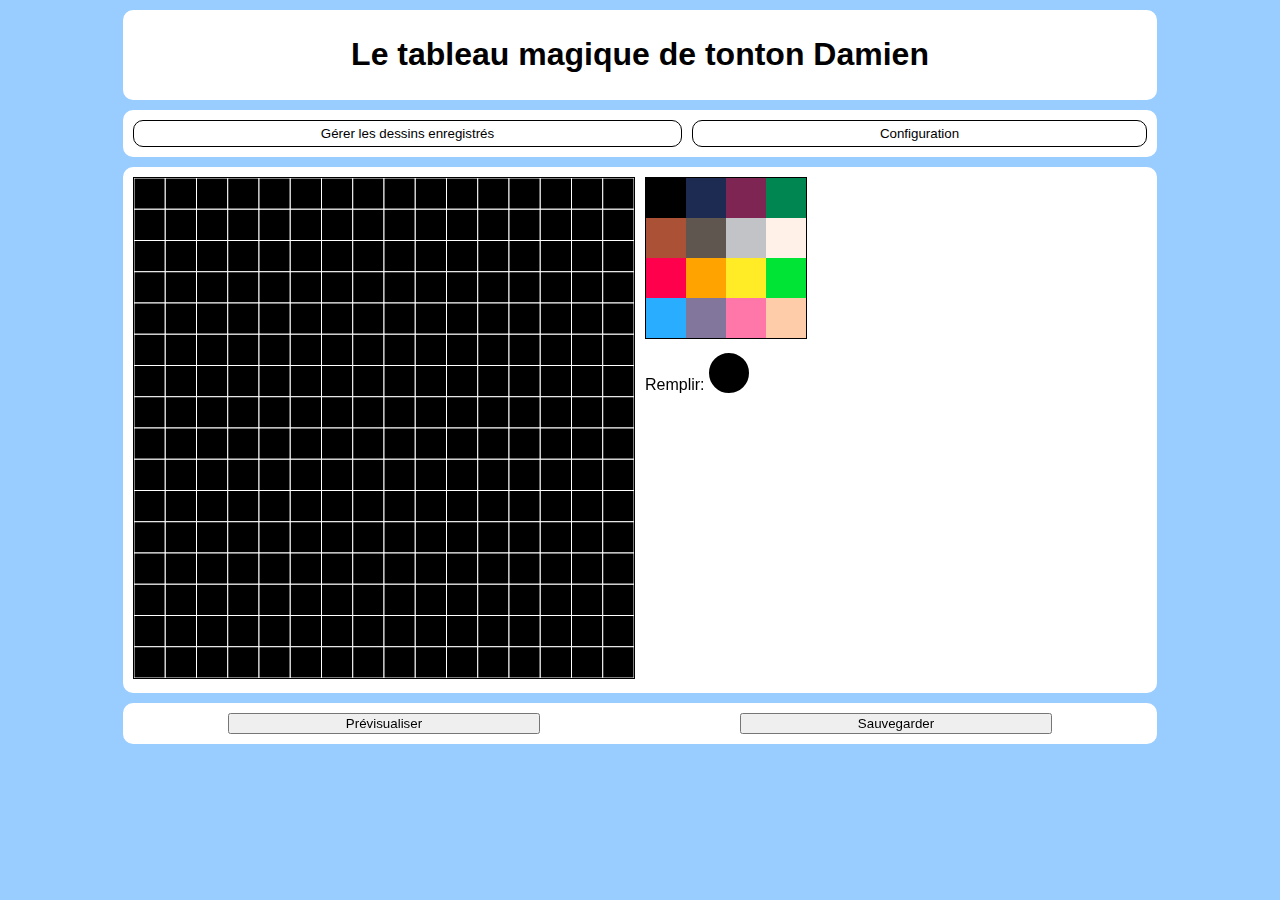
<file: Software/Arduino_Sketch_Test/data/index.html>
<!DOCTYPE html>
<html>
  <script type="text/javascript" src="script.js"></script>

  <!-- HEAD -->
  <head>
    <meta http-equiv="Content-Type" content="text/html; charset=utf-8"/>
    <link rel="stylesheet" href="style.css">
    <title>Tonton Damien's super pixel-art editor !!!</title>
  </head>

  <!-- BODY -->
  <body onload="init()">

    <div class="header"><h1>Le tableau magique de tonton Damien</h1></div>

    <div class="menu">
      <button class="boutton_menu" id="list" onclick="window.location.href='list.html';">Gérer les dessins enregistrés</button>
      <button class="boutton_menu" id="list" onclick="window.location.href='config.html';">Configuration</button>
    </div>

    <div class="content">

      <div class="sprite">
        <canvas  id="sprite" style="border:1px solid #000000;" width="500px" height="500px"></canvas>
      </div>

      <div class="drawingTools">
        <canvas id="palette" style="border:1px solid #000000;" width="160px" height="160px"></canvas>
        <div id="fill">
          Remplir: <button id="fill_button"></button>
        </div>
      </div>

    </div>

    <div class="footer">
      <button id="display_button">Prévisualiser</button>
      <button id="save_button">Sauvegarder</button>
    </div>
  </body>
</html>
</file>
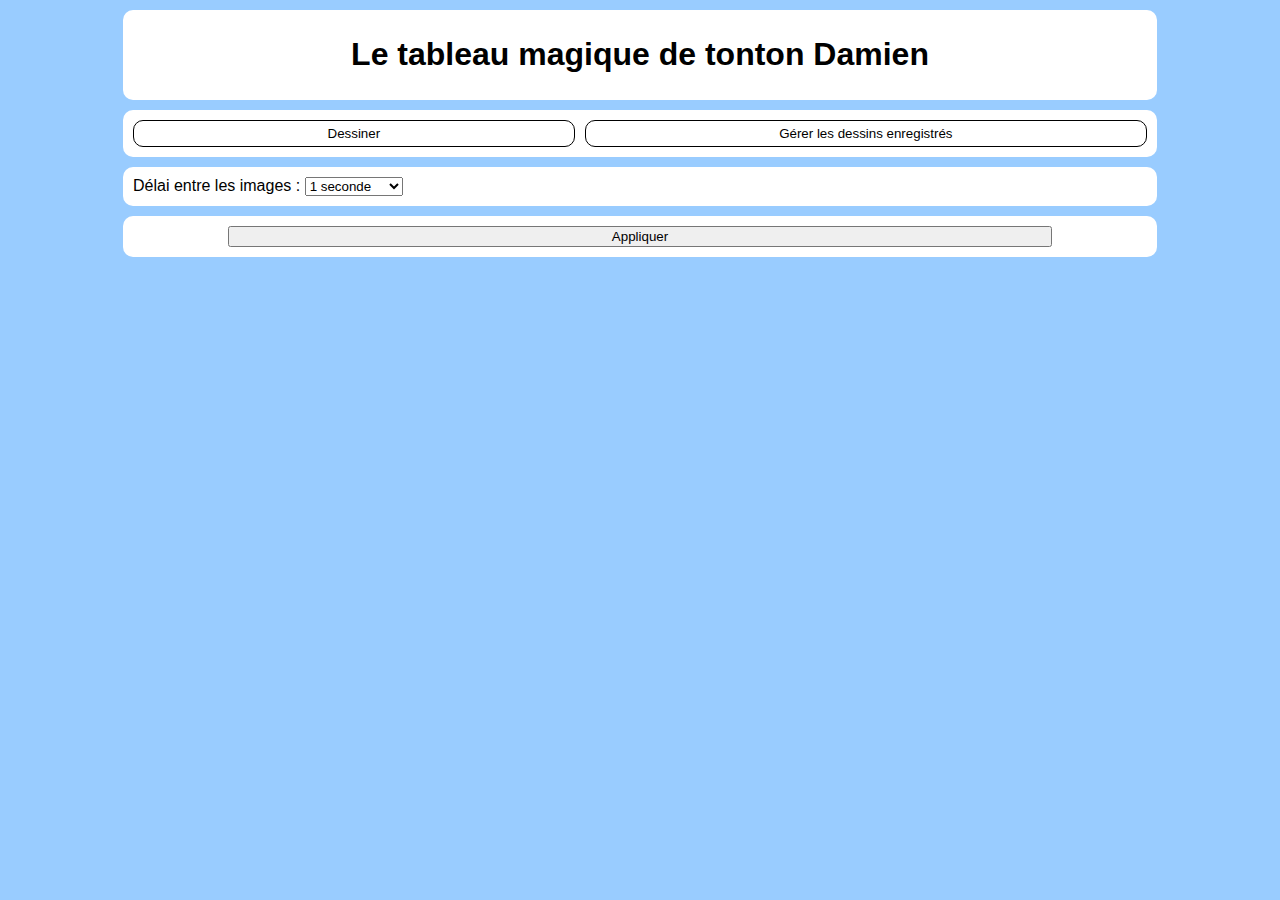
<file: Software/Arduino_Sketch_Test/data/config.html>
<!DOCTYPE html>
<html>
  <script type="text/javascript" src="script.js"></script>
  <head>
    <meta http-equiv="Content-Type" content="text/html; charset=utf-8"/>
    <link rel="stylesheet" href="style.css">
    <title>Tonton Damien's super pixel-art editor !!!</title>
  </head>
  <body>
    <div class="header"><h1>Le tableau magique de tonton Damien</h1></div>
    <div class="menu">
      <button class="boutton_menu" id="list" onclick="window.location.href='index.html';">Dessiner</button>
      <button class="boutton_menu" id="list" onclick="window.location.href='list.html';">Gérer les dessins enregistrés</button>
    </div>
    <form id="configuration" action="saveconfig.html"  method="post">
    <div class="content">
      <!--<div class="formInput">SSID WiFi : <input type="text" id="ssid" name="ssid"></input></div>-->
      <!--<div class="formInput">Mot de passe WiFi : <input type="password" id="pass" name="pass"></input></div>-->
      <div class="formInput">Délai entre les images : <select name="tempo" id="tempo">
        <option value="0">1 seconde</option>
        <option value="1">5 secondes</option>
        <option value="2">10 secondes</option>
        <option value="3">30 secondes</option>
        <option value="4">1 minute</option>
        <option value="5">5 minutes</option>
      </select></div>
    </div>
    <div class="footer">
      <input id="save_button" type="submit" value="Appliquer"/>
    </div>
    </form>
  </body>
</html>
</file>
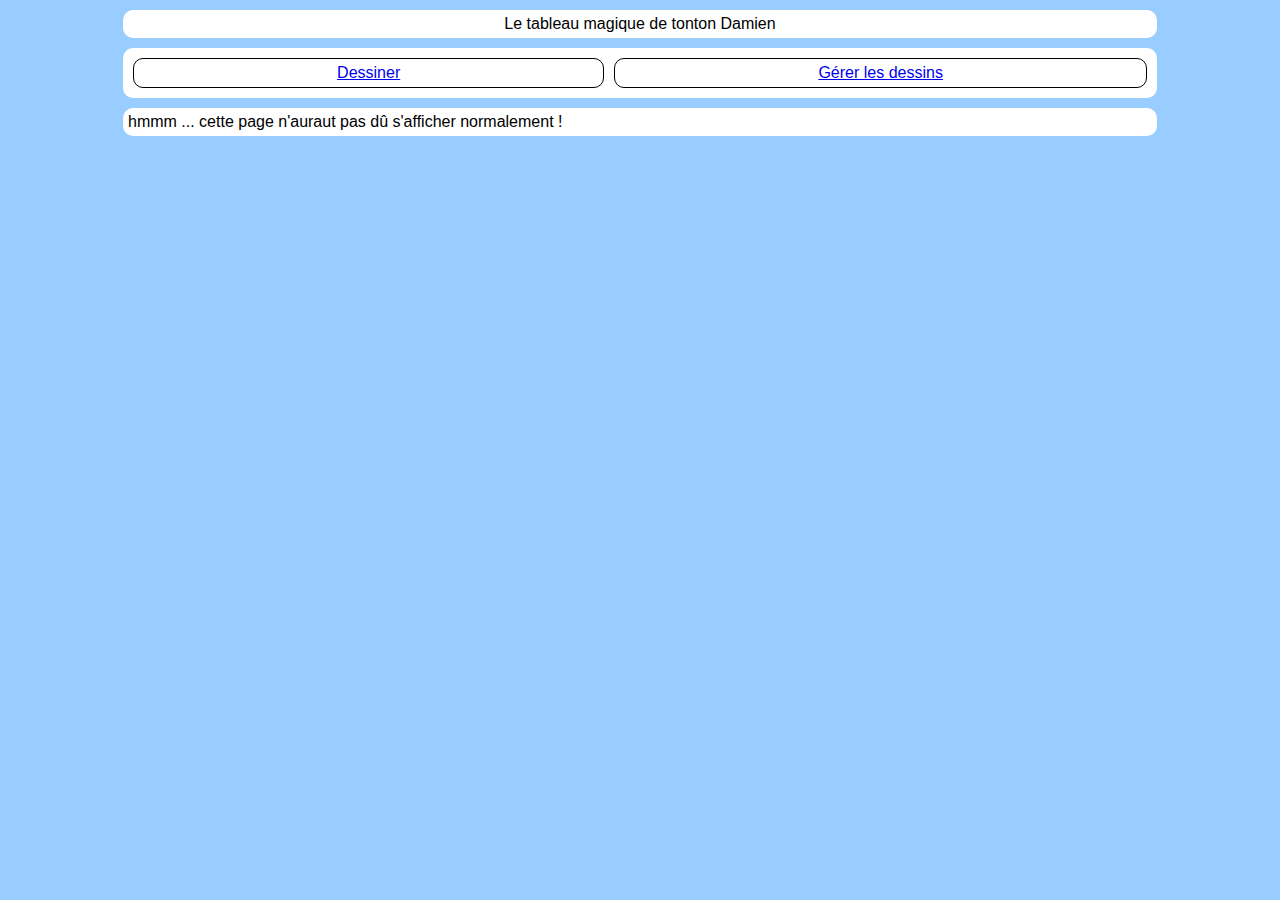
<file: Software/Arduino_Sketch_Test/data/display.html>
<!DOCTYPE html>
<html>
  <!-- HEAD -->
  <head>
    <link rel="stylesheet" href="style.css">
    <title>Tonton Damien's super pixel-art editor !!!</title>
  </head>

  <!-- BODY -->
  <body>

    <div class="header">Le tableau magique de tonton Damien</div>

    <div class="menu">
      <div class="boutton_menu" id="draw"><a href="index.html">Dessiner</a></div>
      <div class="boutton_menu" id="list"><a href="list.html">Gérer les dessins</a></div>
    </div>

    <div class="content">
      hmmm ... cette page n'auraut pas dû s'afficher normalement !
    </div>
  </body>
</html>
</file>
<file: Software/Arduino_Sketch_Test/data/style.css>
body {
  font-family: Calibri, sans-serif;
  background: #99ccff;
}

.header, .menu, .boutton_menu, .content, .footer{
  background-color: white;
  width: 90%;
  margin-left: auto;
  margin-right: auto;

  border-radius: 10px;
  margin-top: 10px;
  margin-bottom: 10px;

  padding: 5px;
  min-width: 520px;
  max-width: 1024px;
}

.header {
  height: 10%;
  text-align: center;
}

.menu {
  display: flex;
  flex-wrap: wrap;
}

.boutton_menu {
  min-width: 200px;
  border-style: solid;
  border-width: 1px;
  text-align: center;
  margin : 5px;
  width: auto;
  flex-grow: 1;
}

.boutton_menu:hover {
  background-color: #99ccff;
  cursor: pointer;
}

.footer {
  display: flex;
}

.import {
  margin: 5px;
  height: 100px;
}

.content {
  display: flex;
  flex-wrap: wrap;
}

#fill {
  margin: 5px;
}

#fill_button {
  height: 40px;
  width: 40px;
  background-color: black;
  border-radius: 50%;
  cursor: pointer;
  border-style: double;
}

#fill_button:active {
  border-color: red;
}

.footer button {
  margin-left: 100px;
  margin-right: 100px;
  margin-top: 5px;
  margin-bottom: 5px;
  flex-grow: 1;
}

.footer input {
  margin-left: 100px;
  margin-right: 100px;
  margin-top: 5px;
  margin-bottom: 5px;
  flex-grow: 1;
}

#delete_button {
  flex-grow: 0;
  background-color: red;
  padding: 5px;
  border-radius: 5px;
  color: white;
  margin-left: auto;
  margin-right: auto;
}

canvas {
  margin: 5px;
}

#palette {
  cursor: pointer;
}

.loader {
  margin-left: auto;
  margin-right: auto;
}

.thumbnail {
   flex-grow: 0;
}

.formInput {
  margin: 5px;
}
</file>
